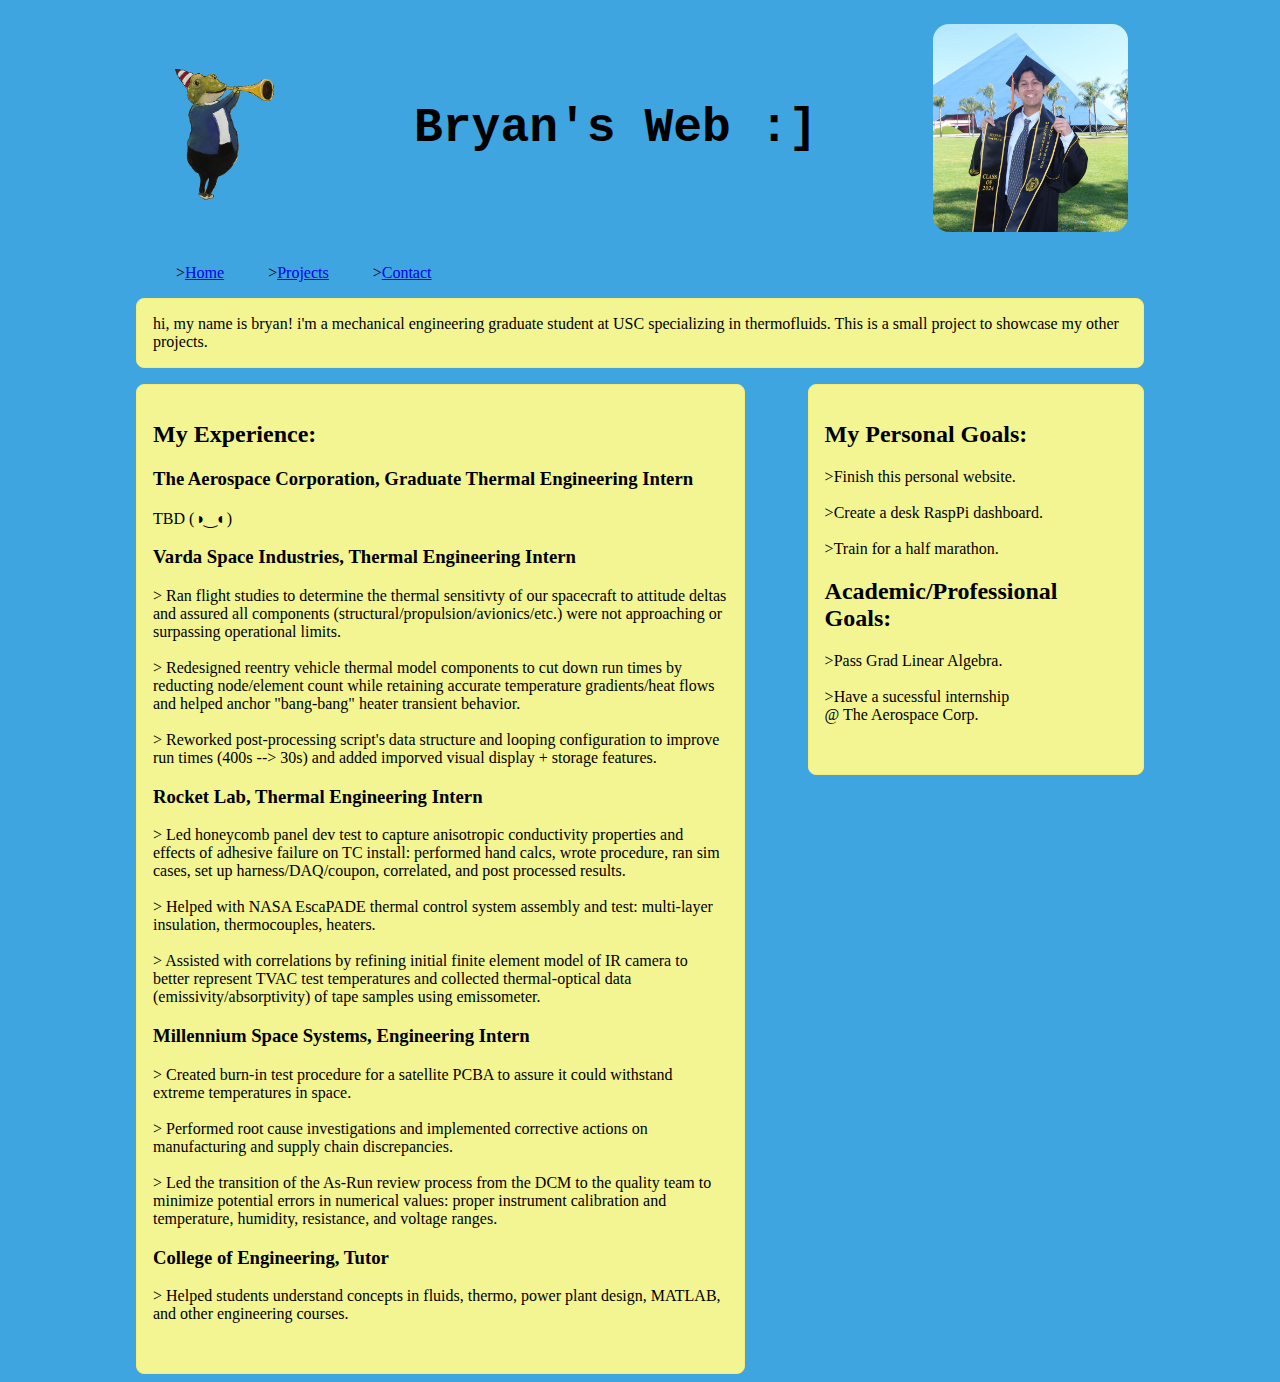
<file: index.html>
<!DOCTYPE html>
<html lang="en">
<head>
  <meta charset="UTF-8">
  <meta name="viewport" content="width=device-width, initial-scale=1.0">
  <title>Bryan's Web</title>

  <link rel="stylesheet" href="static/BryansWeb.css">
</head>



  <body id="main-body"  class="flex-wrapper">
    <main>

      <div class="header-row">

        <img id="Trumpet-Frog" class="align-left" src="static/trumpet-frog.jpg" alt="Trumpet Frog">
        
        <header id="main-title">

          <h1>Bryan's Web :]</h1>

        </header>
        
        <img clas="align-right" id="CSULB" src="static/CSULB.jpg" alt="CSULB">

      </div>

      <nav>
        <ul id="directory" class="align-left">
          <li><a href="BryansWeb.html">Home</a>&nbsp&nbsp&nbsp</li>
          <li><a href="about.html">Projects</a>&nbsp&nbsp&nbsp</li>
          <li><a href="contact.html">Contact</a>&nbsp&nbsp&nbsp</li>
        </ul>
      </nav>



      <p id="intro" class="rounded-block">
        hi, my name is bryan! i'm a mechanical engineering graduate student at USC specializing in thermofluids. 
        This is a small project to showcase my other projects.
      </p>



      <div id="main-text" class="rounded-block">
        <h2>My Experience:</h2>
          <h3>The Aerospace Corporation, Graduate Thermal Engineering Intern</h3>
            <p>
              TBD (◑‿◐)
            </p>
          <h3>Varda Space Industries, Thermal Engineering Intern</h3>
              <p>
                > Ran flight studies to determine the thermal sensitivty of our spacecraft to attitude deltas and assured all components (structural/propulsion/avionics/etc.) were not approaching or surpassing operational limits. <br><br>
                > Redesigned reentry vehicle thermal model components to cut down run times by reducting node/element count while retaining accurate temperature gradients/heat flows and helped anchor "bang-bang" heater transient behavior. <br><br>
                > Reworked post-processing script's data structure and looping configuration to improve run times (400s --> 30s) and added imporved visual display + storage features.
              </p>
          <h3>Rocket Lab, Thermal Engineering Intern</h3>
              <p>
                > Led honeycomb panel dev test to capture anisotropic conductivity properties and effects of adhesive failure on TC install: performed hand calcs, wrote procedure, ran sim cases, set up harness/DAQ/coupon, correlated, and post processed results. <br><br>
                > Helped with NASA EscaPADE thermal control system assembly and test: multi-layer insulation, thermocouples, heaters. <br><br>
                > Assisted with correlations by refining initial finite element model of IR camera to better represent TVAC test temperatures and collected thermal-optical data (emissivity/absorptivity) of tape samples using emissometer.
              </p>
          <h3>Millennium Space Systems, Engineering Intern</h3>
              <p>
                > Created burn-in test procedure for a satellite PCBA to assure it could withstand extreme temperatures in space. <br><br>
                > Performed root cause investigations and implemented corrective actions on manufacturing and supply chain discrepancies. <br><br>
                > Led the transition of the As-Run review process from the DCM to the quality team to minimize potential errors in numerical values: proper instrument calibration and temperature, humidity, resistance, and voltage ranges.
              </p>
          <h3>College of Engineering, Tutor</h3>
              <p>
                > Helped students understand concepts in fluids, thermo, power plant design, MATLAB, and other engineering courses. <br><br>
              </p>
      </div>



      <div id="sidebar" class="rounded-block">
        <h2>My Personal Goals:</h2>
        <p> 
          >Finish this personal website. <br><br>
          >Create a desk RaspPi dashboard. <br><br>
          >Train for a half marathon. <br>  
        </p>
        <h2>Academic/Professional Goals:</h2>
        <p>
          >Pass Grad Linear Algebra. <br><br>
          >Have a sucessful internship <br> @ The Aerospace Corp. <br><br>
        </p>
      </div>


    </main>
  </body>
</html>
</file>
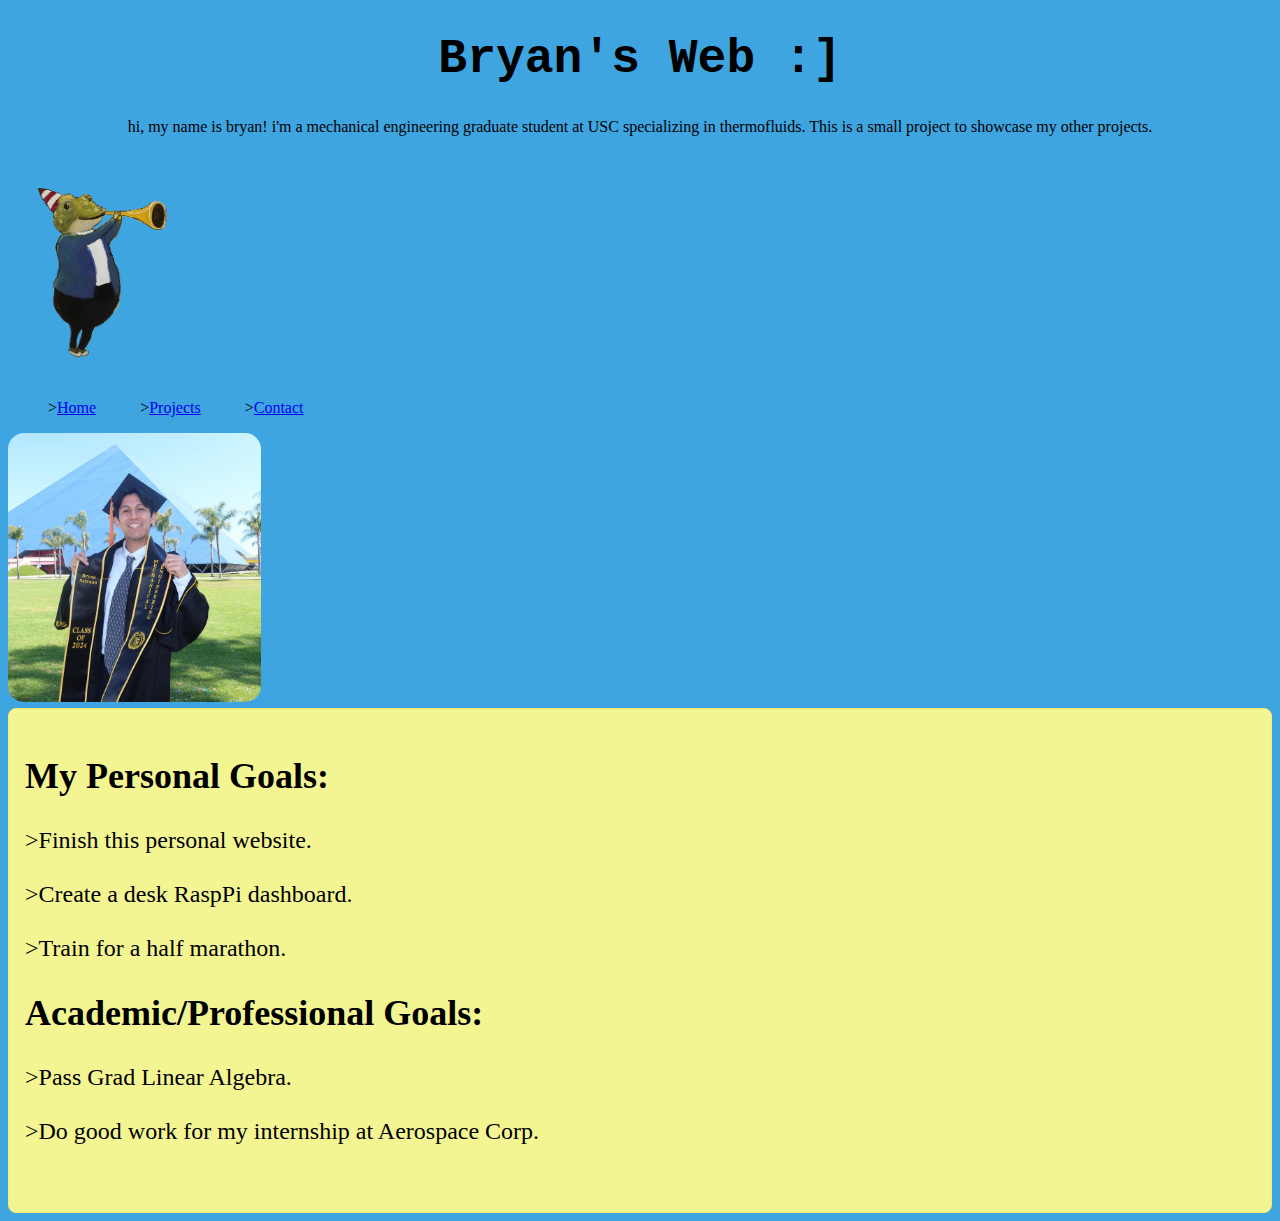
<file: index.html.html>
<!DOCTYPE html>
<html lang="en">
<head>
  <meta charset="UTF-8">
  <meta name="viewport" content="width=device-width, initial-scale=1.0">
  <title>Bryan's Web</title>

  <link rel="stylesheet" href="static/BryansWeb.css">
</head>



<body id="main-body">



<main>



<header id="main-title" class="hero">
  <h1>Bryan's Web :]</h1>
  <p id="intro">hi, my name is bryan! i'm a mechanical engineering graduate student at USC specializing in thermofluids. 
    This is a small project to showcase my other projects.</p>


</header>
<img id="Trumpet-Frog" src="static/trumpet-frog.jpg" alt="Trumpet Frog">
<nav>
  <ul id="directory">
    <li><a href="BryansWeb.html">Home</a>&nbsp&nbsp&nbsp</li>
    <li><a href="about.html">Projects</a>&nbsp&nbsp&nbsp</li>
    <li><a href="contact.html">Contact</a>&nbsp&nbsp&nbsp</li>
  </ul>
</nav>
<img id="CSULB" src="static/CSULB.jpg" alt="CSULB">



<div id="my-goals" class="rounded-block">
  <h2>My Personal Goals:</h2>
  <p> 
    >Finish this personal website. <br><br>
    >Create a desk RaspPi dashboard. <br><br>
    >Train for a half marathon. <br>  
  </p>
  <h2>Academic/Professional Goals:</h2>
  <p>
    >Pass Grad Linear Algebra. <br><br>
    >Do good work for my internship at Aerospace Corp. <br><br>
  </p>
</div>


</main>
</body>
</html>
</file>
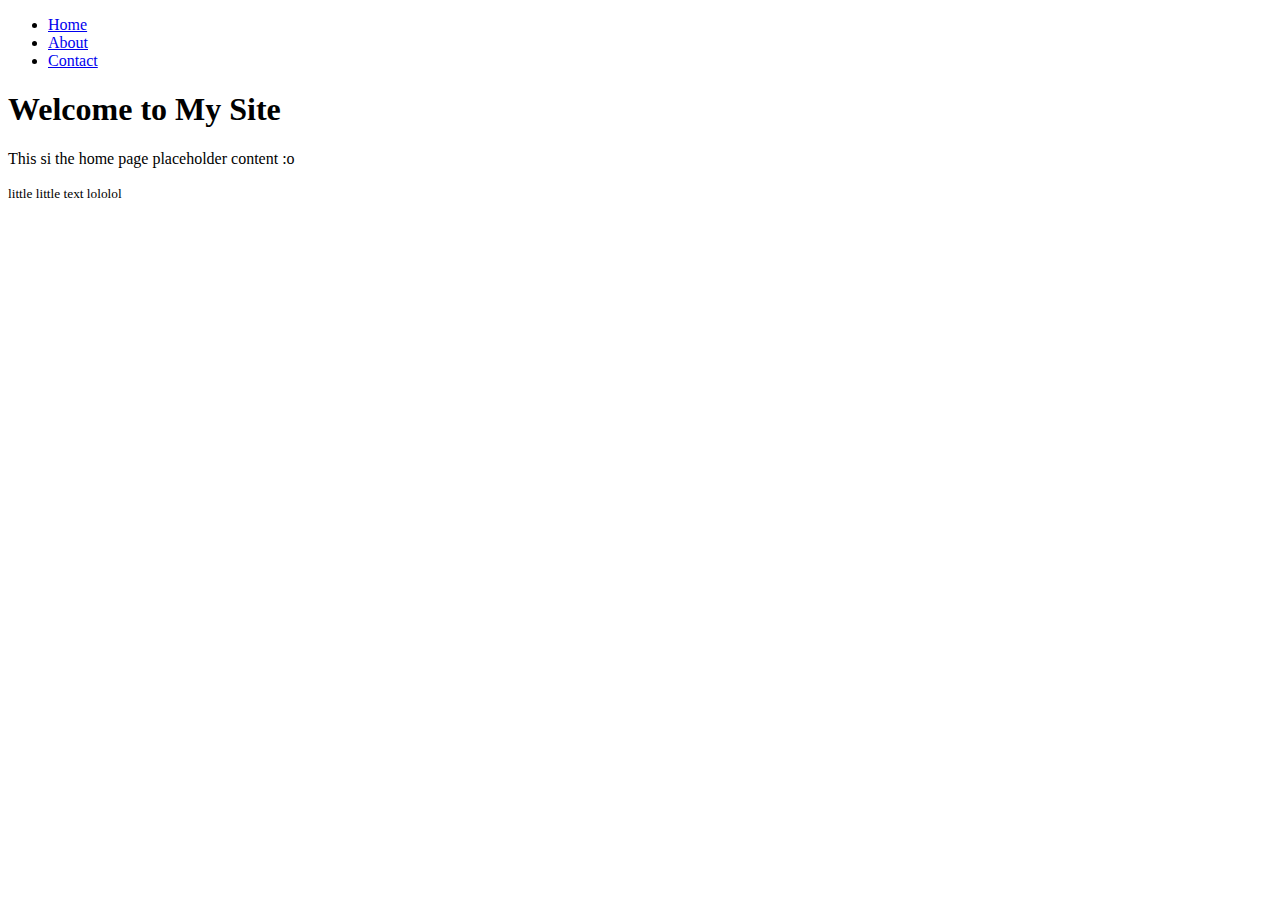
<file: templates/BryansWeb.html>
<!DOCTYPE html>
<html lang="en">
<head>
  <meta charset="UTF-8">
  <meta name="viewport" content="width=device-width, initial-scale=1.0">
  <title>Bryan's Web</title>

  <link rel="stylesheet" href="C:\Users\chine\Documents\code\BryansWeb\static\BryansWeb.css"/>
</head>
<body>

<nav>
  <ul>
    <li><a href="BryansWeb.html">Home</a></li>
    <li><a href="about.html">About</a></li>
    <li><a href="contact.html">Contact</a></li>
  </ul>
</nav>



<main>
  <h1>Welcome to My Site</h1>
  <p>This si the home page placeholder content :o</p>
</main>

<footer>
  <small>little little text lololol</small>
</footer>



</body>
</html>
</file>
<file: static/BryansWeb.css>
@import url('https://fonts.googleapis.com/css2?family=Playfair+Display:wght@700&display=swap');


body {
    background-color: rgb(62, 165, 224);
    font-family: Cambria, Cochin, Georgia, Times, 'Times New Roman', serif;
    font-size: clamp(1rem, 5vw, 1.5rem);
}

.flex-wrapper {
    display: flex;
    flex-wrap: wrap;
    gap: 1.5rem;
    padding-left: 10%;
    padding-right: 10%;

}

.align-left {
    margin-left: auto;
}

.align-right {
    margin-right: auto;
}

.center {
    display: flex;
    justify-content: center;
    align-items: center;
}

.rounded-block {
    background-color: rgb(243, 245, 147);
    padding: 1rem;
    border-radius: 0.5rem;
    border: 1px solid #faec70;
}

.header-row {
    display: flex;
    flex-wrap: wrap;
    align-items: center;
    gap: 1rem;
    padding: 1rem;
}

.block img {
    width: 100%;
    max-width: 400px;
}

#main-title {
    font-family: 'Courier New', Courier, monospace;
    font-size: clamp(1rem, 5vw, 1.5rem);
    justify-content: center;
    text-align: center;
    flex: 1 1 300px;
    min-width: 10%;
}

#intro {
    font-size: 1.25vw;
    font-family:'Times New Roman', Times, serif;
}

#directory {
    font-size: 1.25vw;
    display: flex;
    flex-direction: row;
    gap: 1rem;
    list-style: none;
}

#directory li::before {
    content: ">";
}

#directory li {
    margin-right: 1rem;
}

#directory .dropdown {
    position: relative;
}

#directory .dropdown-menu {
    display: none;
    position: absolute;
    top: 100%;
    left: 0;
    margin: 0;
    padding: 0.5em 0;
    list-style: none;
    white-space: nowrap;
    background: white;
    border: 1px solid #ccc;
    box-shadow: 0 2px 5px rgba(0,0,0,0.1);
}

#directory .dropdown-menu li {
  padding: 0.2em 1em;
}

#directory .dropdown:hover .dropdown-menu {
  display: block;
}

#main-text {
    font-size: 1.25vw;
    float: left;
    width: 57%;
}

#sidebar {
    font-size: 1.25vw;
    float: right;
    width: 30%;
}

#project-display {
    font-size: 1.25vw;
    display: flex;
    float: right;
    width: 30%;
    margin-top: 2%;
}

#Trumpet-Frog {
    width:15%;
    height:auto;
}

#CSULB {
    width:20%;
    height:auto;
    border-radius:1rem;

}

#footer {
    font-size: 1.5vw;
    text-align: center;
    margin: 0 auto;
    padding: 1rem;
}
</file>
